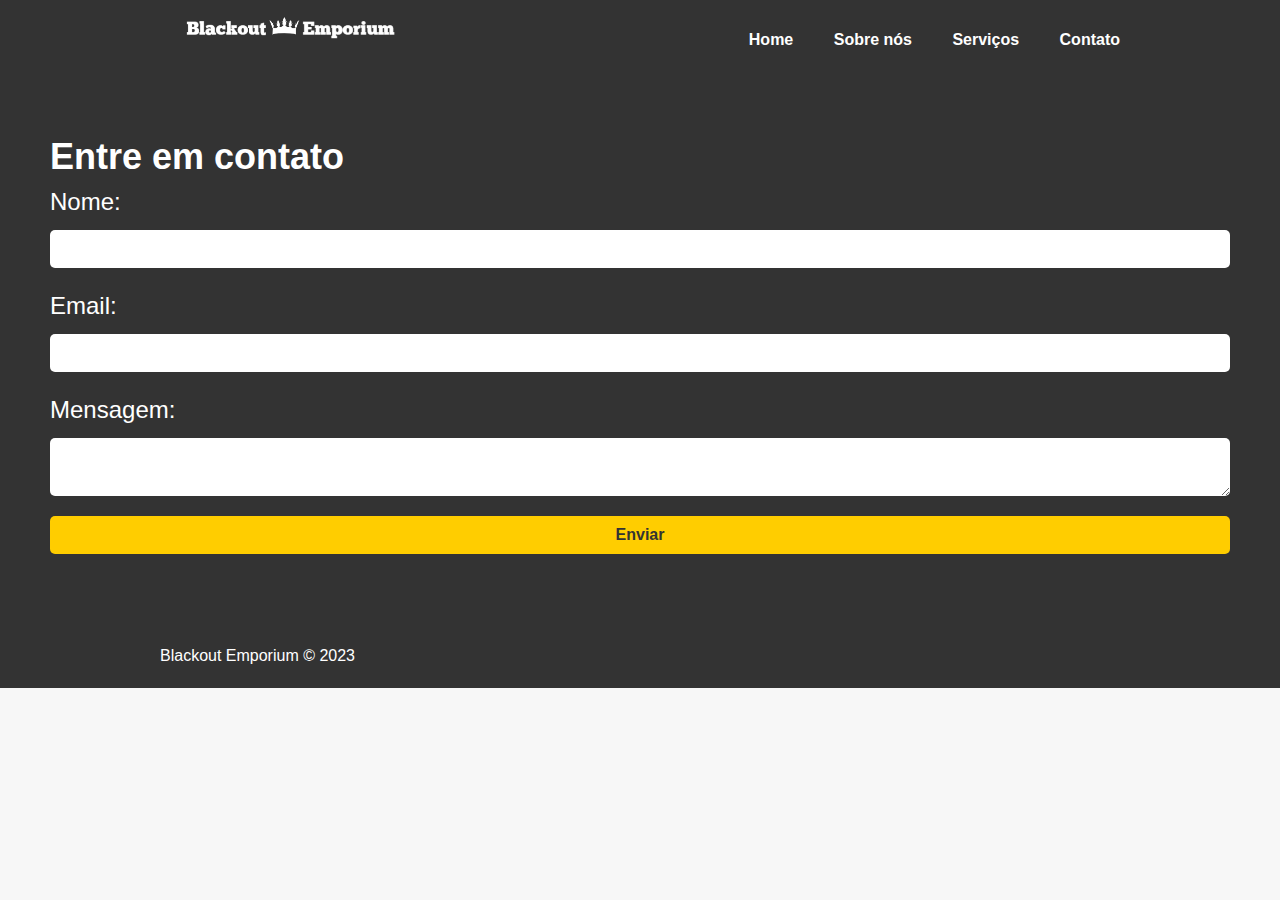
<file: contact.html>
<!DOCTYPE html>
<html lang="pt-br">

<head>
  <link rel="stylesheet" href="css/style.css">
  <link rel="stylesheet" href="css/style_services.css">
  <meta charset="UTF-8">
  <meta http-equiv="X-UA-Compatible" content="IE=edge">
  <meta name="viewport" content="width=device-width, initial-scale=1.0">
  <title>Blackout Emporium</title>
</head>

<body>
  <header>
    <div class="center">
      <div class="logo">
        <img src="assets/logo.png" alt="Blackout Emporium Logo">
      </div>
      <nav class="menu">
        <a href="index.html">&emsp;Home</a>
        <a href="about_us.html">&emsp;Sobre nós </a>
        <a href="services.html">&emsp;Serviços</a>
        <a href="contact.html">&emsp;Contato</a>
      </nav>
    </div>
  </header>
  <section class="contato">
      <h2>Entre em contato</h2>
      <form action="#">
        <label for="name">Nome:</label>
        <input type="text" id="name" name="name">
        <label for="email">Email:</label>
        <input type="email" id="email" name="email">
        <label for="message">Mensagem:</label>
        <textarea id="message" name="message"></textarea>
        <input type="submit" value="Enviar">
      </form>
    </section>
  </main>
  <footer>
    <div class="center">
      <p>Blackout Emporium &copy; 2023</p>
    </div>
  </footer>
</body>

</html>
</file>
<file: css/style.css>
/* Estilo global */

* {
    margin: 0;
    padding: 0;
    box-sizing: border-box;
}

body {
    font-family: Arial, sans-serif;
    font-size: 16px;
    line-height: 1.5;
    background-color: #f7f7f7;
    color: #333;
    margin: 0;
    padding: 0;
}

/* Estilo para o cabeçalho */
header {
    background-color: #333;
    color: #fff;
    height: 80px;
}

.center {
    max-width: 960px;
    margin: 0 auto;
    display: flex;
    justify-content: space-between;
    align-items: center;
    height: 100%;
}

.logo img {
    height: 60px;
}

nav.menu a {
    color: #fff;
    text-decoration: none;
    margin-left: 20px;
    font-weight: bold;
}

nav.menu a:hover {
    color: #ffcd00;
}

/* Estilo para a seção de destaque */
main {
    max-width: 960px;
    margin: 30px auto;
    padding: 0 20px;
}

.destaque {
    background-color: #ffcd00;
    padding: 50px;
    text-align: center;
}

.destaque h1 {
    font-size: 48px;
    margin-top: 0;
}

.destaque p {
    font-size: 24px;
    margin-bottom: 40px;
}

.botao {
    background-color: #333;
    color: #fff;
    padding: 10px 20px;
    text-decoration: none;
    display: inline-block;
    border-radius: 5px;
    font-weight: bold;
}

.botao:hover {
    background-color: #ffcd00;
    color: #333;
}

/* Estilo para a seção de cardápio */
.cardapio h2 {
    text-align: center;
}


.cardapio .container {
    display: flex;
    margin-bottom: 30px;
}

.cardapio .container img {
    width: 200px;
    margin-right: 20px;
    border-radius: 5px;
    box-shadow: 0 0 10px rgba(0, 0, 0, 0.2);
}

.cardapio .container h3 {
    margin-top: 0;
    font-size: 24px;
    margin-bottom: 10px;
}

.cardapio .container p {
    font-size: 16px;
    margin-bottom: 40px;
    margin-left: auto;
}


/* Estilo para o Rodapé */
.sobre {
    text-align: center;
    padding: 50px;
    background-color: #fff;
}

.sobre h2 {
    font-size: 36px;
    margin-top: 0;
}

.sobre a {
    color: black;
    text-decoration: none;
    font-weight: bold;
    margin-right: 15px;
}

.contato {
    background-color: #333;
    color: #fff;
    padding: 50px;
}

.contato h2 {
    margin-top: 0;
    font-size: 36px;
}

.contato form {
    display: flex;
    flex-wrap: wrap;
    justify-content: space-between;
}

.contato label {
    display: block;
    font-size: 24px;
    margin-bottom: 10px;
}

.contato input,
.contato textarea {
    font-size: 16px;
    padding: 10px;
    border-radius: 5px;
    border: none;
    margin-bottom: 20px;
    width: 100%;
}

.contato input[type="submit"] {
    background-color: #ffcd00;
    color: #333;
    font-weight: bold;
    cursor: pointer;
}

.contato input[type="submit"]:hover {
    background-color: #333;
    color: #fff;
}

/* Estilo para dispositivos móveis */
@media (max-width: 768px) {
    .center {
        flex-direction: column;
    }
}

.logo img {
    margin-bottom: 20px;
}

nav.menu a {
    margin: 0;
}

.container {
    flex-direction: column;
}

.container img {
    width: 100%;
    margin-right: 0;
    margin-bottom: 20px;
}

/* Estilo para a seção de depoimentos */
.depoimentos {
    background-color: #fff;
    padding: 50px;
    text-align: center;
}

.depoimentos h2 {
    font-size: 36px;
    margin-top: 0;
}

.depoimentos p {
    font-size: 24px;
    margin-bottom: 40px;
}

.depoimentos .autor {
    font-size: 18px;
    font-style: italic;
}

/* Estilo para a seção de contatos */
.contatos {
    background-color: #f7f7f7;
    padding: 50px;
    text-align: center;
}

.contatos h2 {
    font-size: 36px;
    margin-top: 0;
    margin-bottom: 40px;
}

.contatos .icone {
    font-size: 48px;
    color: #333;
    margin-bottom: 20px;
}

.contatos p {
    font-size: 24px;
    margin-bottom: 40px;
}

.contatos .link {
    color: #333;
    text-decoration: none;
    font-size: 18px;
    font-weight: bold;
    border-bottom: 2px solid #333;
}

.contatos .link:hover {
    color: #ffcd00;
    border-bottom: 2px solid #ffcd00;
}

/* Estilo para a seção de rodapé */
footer {
    background-color: #333;
    color: #fff;
    padding: 20px;
    text-align: center;
}

footer p {
    margin: 0;
}
</file>
<file: css/style_services.css>
/* Estilo global */
body {
    margin: 0;
    padding: 0;
    box-sizing: border-box;
  }
  
  body {
    font-family: Arial, sans-serif;
    font-size: 16px;
    line-height: 1.5;
    background-color: #f7f7f7;
    color: #333;
    margin: 0;
    padding: 0;
  }


/* Estilo para o cabeçalho */
header {
    background-color: #333;
    color: #fff;
    height: 80px;
  }
  
  .center {
    max-width: 960px;
    margin: 0 auto;
    display: flex;
    justify-content: space-between;
    align-items: center;
    height: 100%;
  }
  
  .logo img {
    height: 60px;
  }
  
  nav.menu a {
    color: #fff;
    text-decoration: none;
    margin-left: 20px;
    font-weight: bold;
  }
  
  nav.menu a:hover {
    color: #ffcd00;
  }

/* Estilo para a seção de serviços */
#services {
    background-color: #f5f5f5;
    text-align: center;
    padding: 40px 0;
}

.services-container {
    max-width: 1200px;
    margin: 0 auto;
    display: flex;
    flex-wrap: wrap;
    justify-content: space-between;
    align-items: center;
}

.services-container .container img {
    width: 200px;
    margin-right: 20px;
    border-radius: 5px;
    box-shadow: 0 0 10px rgba(0, 0, 0, 0.2);
}

.service-item {
    flex-basis: calc(33.33% - 20px);
    margin-bottom: 40px;
    padding: 20px;
    background-color: #fff;
    box-shadow: 0 3px 6px rgba(0, 0, 0, 0.16);
    text-align: center;
}

.service-item i {
    font-size: 48px;
    margin-bottom: 20px;
    color: #333;
}

.service-item i{
    width: 200px;
    margin-right: 20px;
    border-radius: 5px;
    box-shadow: 0 0 10px rgba(0, 0, 0, 0.2);
}

.service-item a{
    color: black;
    text-decoration: none;
    font-weight: bold;
   /* margin-right: 10px;*/
}

.service-item h3 {
    margin: 0;
    font-size: 24px;
    font-weight: 600;
    color: #333;
}

.service-item p {
    font-size: 16px;
    color: #666;
}

/* Estilo para o rodapé */
footer {
    background-color: #333;
    color: #fff;
    padding: 20px;
    text-align: center;
}
</file>
